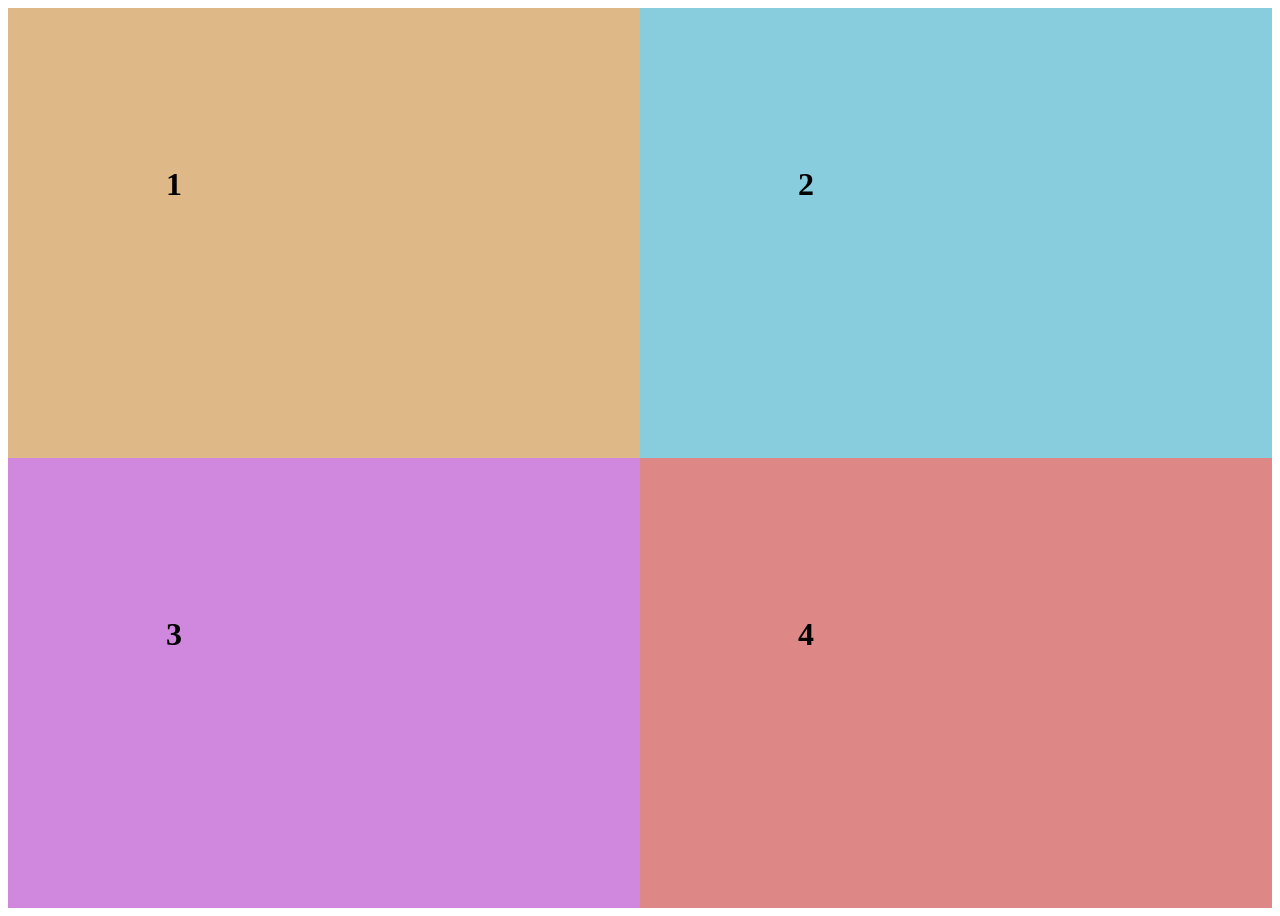
<file: index - prima versione.html>
<!DOCTYPE html>
<html>
    <head>
        <link rel="stylesheet" href="style-primaversione.css">
    </head>
    <body>
        <div id="div1"><h1>1</h1></div>
        <div id="div2"><h1>2</h1></div>
        <div id="div3"><h1>3</h1></div>
        <div id="div4"><h1>4</h1></div>
    </body>
</html>
</file>
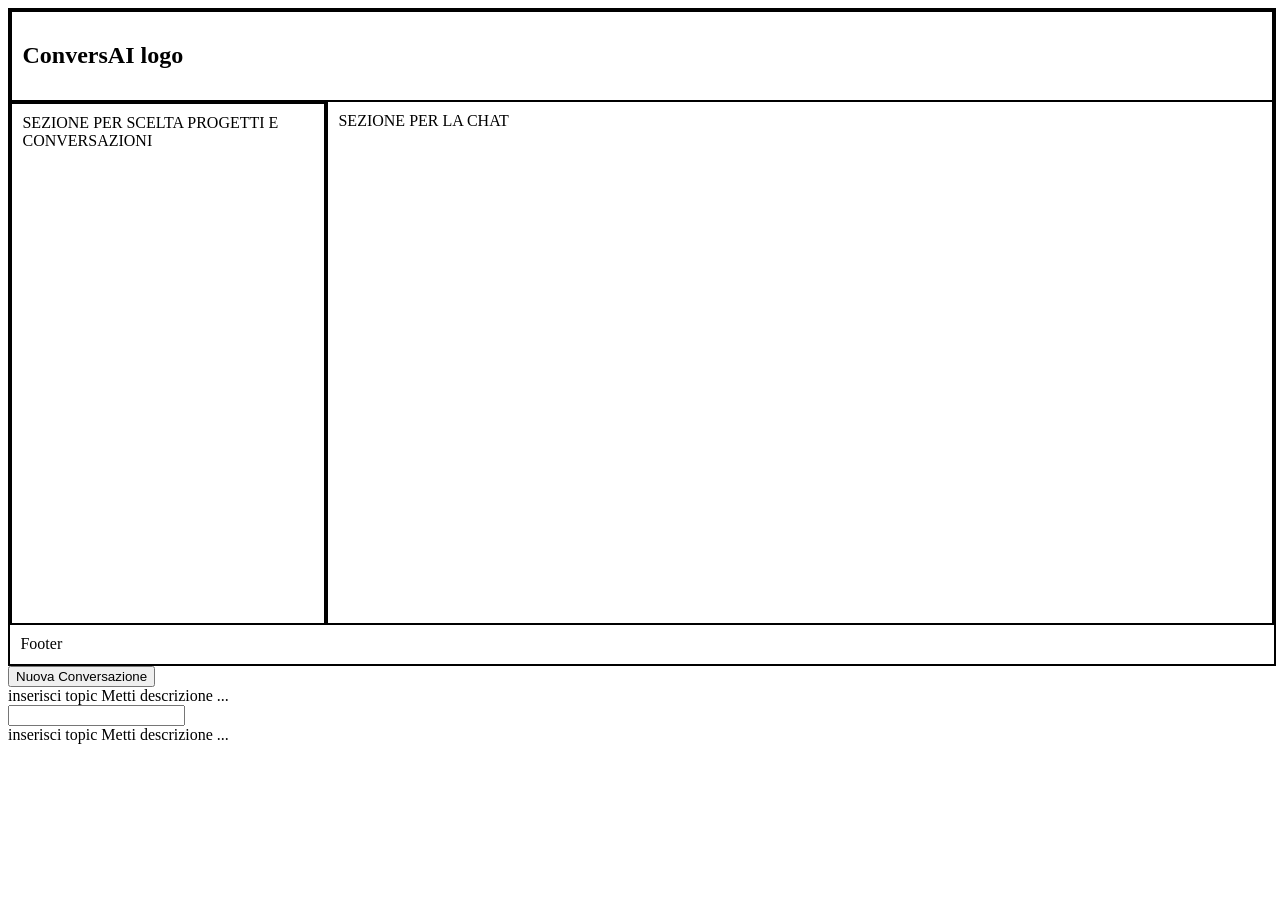
<file: public/lez 1/index - scheletro.html>
<!DOCTYPE html>
<html>
    <head>
        <link rel="stylesheet" href="style.css">
    </head>
    <body>
        <section class="main">
            <div class="header"> <!-- HEADER PER LOGO -->
                <h1>ConversAI logo</h1>
            </div>

            <div class="leftBar"> <!-- sezione che viene popolata dai progetti e conversazioni popolate da script e DB -->       
                SEZIONE PER SCELTA PROGETTI E CONVERSAZIONI                       
            </div>

            <div class="body" id="sezioneChat">      <!-- SEZIONE PRINCIPALE CHE CONTIENE UN IFRAME PER I MESSAGGI -->
                SEZIONE PER LA CHAT<br/>
            </div>  

            <div class="footer"> <!-- FOOTER PER DATI AUTORE PAGINA, MAIL, ECC. -->
                Footer
            </div>   
        </section>

        <!--<script src="script.js"></script>-->
    </body>
</html>


<button id="idBtnNuovaConversazione">Nuova Conversazione</button>


<div id="modaleNuovaConversazione" class="modaleNascosta">
    inserisci topic
    Metti descrizione
    ...
    <form>
        <input type="text" class...>
    </form>
</div>

<div id="modaleNuovoProgetto" class="modaleNascosta">
    inserisci topic
    Metti descrizione
    ...
</div>
</file>
<file: style-primaversione.css>
body {
    display: grid;
    grid-template-columns: 50% 50%;
    grid-template-rows: 50% 50%;

    height: 100vh;
}

#div1 {

    background-color: burlywood;

    grid-column: 1/ span 1;
    grid-row: 1/ span 1;

    vertical-align: middle;

}

#div2 {

    background-color: rgb(135, 205, 222);

    grid-column: 2/ span 1;
    grid-row: 1/ span 1;


}

#div3 {

    background-color: rgb(208, 135, 222);

    grid-column: 1/ span 1;
    grid-row: 2/ span 1;


}

#div4 {

    background-color: rgb(222, 135, 135);

    grid-column: 2/span 1;
    grid-row: 2/ span 1;


}

h1 {
    margin: 25%;
}
</file>
<file: public/lez 1/style.css>
body {
   /* margin: 0; */

}

.main {

    border: solid 2px #000000;
  

    width: 100%;
    display: grid;
    grid-template-columns: 1fr 1fr 1fr 1fr;
    grid-template-rows: auto auto auto auto;
}

.header{
    
    border: solid 2px #000000;

    grid-column: span 4 / span 4;

    padding: 1cap;
    

}

.leftBar {

    border: solid 2px #000000;

    grid-row: span 2 / span 2;
    grid-row-start: 2;

    padding: 1cap;
}

.body { 

    border: solid 2px #000000;
    border-top: none;

    grid-column: span 3 / span 3;
    grid-row: span 2 / span 2;
    grid-row-start: 2;

    padding: 1cap;

    min-height: 500px;
    overflow: scroll;
}

.rightBar {
    
}

.footer {



    grid-column: span 4 / span 4;
    grid-row-start: 4;

    padding: 1cap;
}
</file>
